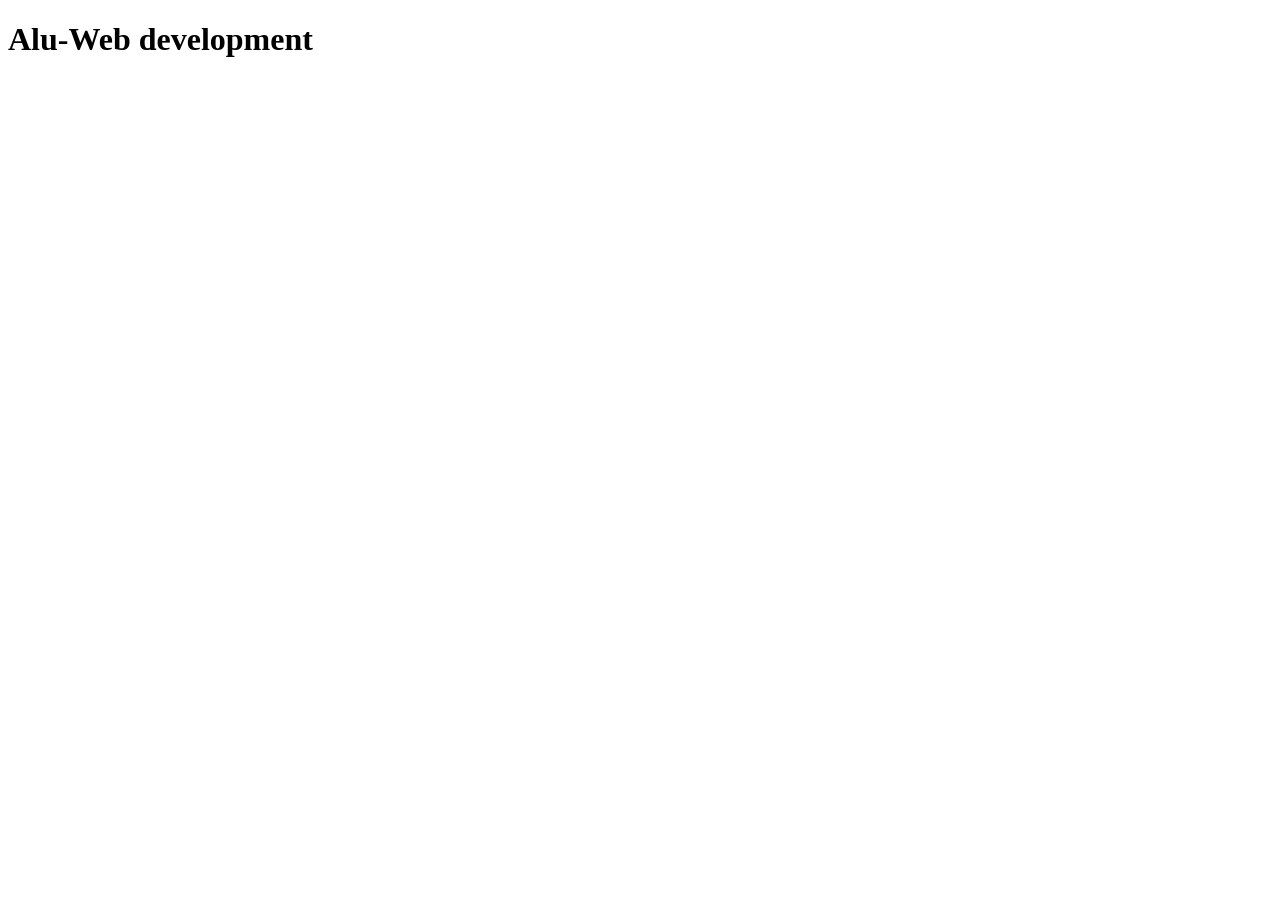
<file: html_basic/base_index.html>
<!DOCTYPE html>
<html lang="en">
    <head>
        <meta charset="utf-8">
        <meta http-equiv="X-UA-Compatible" content="IE=edge">
        <meta name="viewport" content="width=device-width, initial-scale=1.0">
        <title> Web Development</title>
    </head>
    <body>
        <h1>Alu-Web development</h1>
    </body>
</html>
</file>
